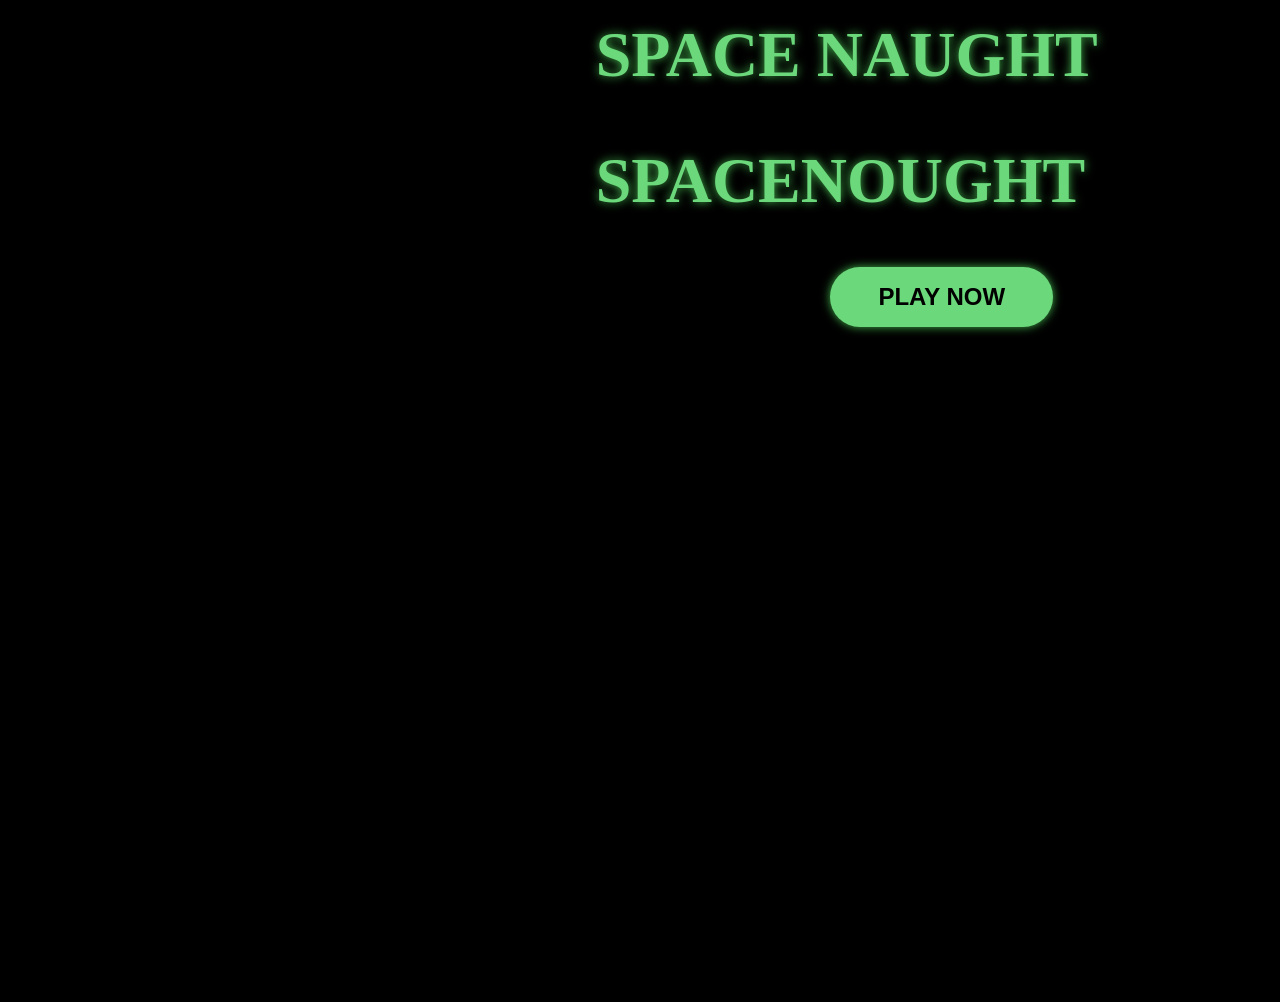
<file: index.html>
<!DOCTYPE html>
<html lang="en">
<head>
    <meta charset="UTF-8">
    <meta name="viewport" content="width=device-width, initial-scale=1.0">
<<<<<<< HEAD
    <title>Space Naught</title>
=======
    <title>SPACENOUGHT</title>
>>>>>>> game-improvements-new
    <link rel="stylesheet" href="style.css">
</head>
<body>
    <div class="particles" id="particles"></div>
    <div class="container">
<<<<<<< HEAD
        <h1 class="floating">SPACE NAUGHT</h1>
        <p>Press the right keys to make the rocket go up!</p>
=======
        <h1 class="floating">SPACENOUGHT</h1>
        <p>PRESS THE CORRECT KEYS TO DESTROY THE ASTEROIDS!</p>
>>>>>>> game-improvements-new
        <button class="play-btn" id="playButton">PLAY NOW</button>
    </div>
    <script src="script.js"></script>
</body>
</html>
</file>
<file: style.css>
* {
    margin: 0;
    padding: 0;
    box-sizing: border-box;
<<<<<<< HEAD
    font-family: 'Iceberg', 'Roboto',;
}x
=======
    font-family: 'Iceberg', 'Roboto';
}
>>>>>>> game-improvements-new

.iceberg-regular {
    font-family: "Iceberg", sans-serif;
    font-weight: 400;
    font-style: normal;
<<<<<<< HEAD
  }

body {
    background: linear-gradient(135deg, #091029, #2f2e2e, #100012);
=======
}

body {
    background: #000000;
>>>>>>> game-improvements-new
    height: 100vh;
    display: flex;
    justify-content: center;
    align-items: center;
    overflow: hidden;
    position: relative;
}

.particles {
    position: absolute;
    top: 0;
    left: 0;
    width: 100%;
    height: 100%;
    z-index: 1;
}

<<<<<<< HEAD
=======
/* Star shape styling */
.star {
    position: absolute;
    clip-path: polygon(
        50% 0%,
        61% 35%,
        98% 35%,
        68% 57%,
        79% 91%,
        50% 70%,
        21% 91%,
        32% 57%,
        2% 35%,
        39% 35%
    );
    background: rgba(255, 255, 255, 0.8);
    box-shadow: 0 0 10px #fff,
                0 0 20px #fff,
                0 0 30px #fff;
}

>>>>>>> game-improvements-new
.container {
    text-align: center;
    background-color: rgba(0, 0, 0, 0.7);
    padding: 3rem;
    border-radius: 1rem;
    box-shadow: 0 0 20px rgba(0, 0, 0, 0.5);
<<<<<<< HEAD
    color: white;
=======
>>>>>>> game-improvements-new
    max-width: 600px;
    height: 310px;
    z-index: 2;
    animation: fadeIn 1s ease-in;
}

h1 {
    font-size: 4rem;
    margin-bottom: 1rem;
    color: #6cd87c;
    text-shadow: 0 0 10px rgba(94, 255, 108, 0.7);
}

<<<<<<< HEAD
p {
    font-size: 1.5rem;
    margin-bottom: 2rem;
    color: #e6e6e6;
    margin-top: 5%;
    font-family: 'Roboto' sans-serif;
}

.play-btn {
    display: inline-block;
    padding: 1rem 3rem;
    background-color: #6cd87c;
    color: #000000;
    font-size: 1.5rem;
    font-weight: bold;
    border: none;
    border-radius: 50px;
    cursor: pointer;
    transition: all 0.3s ease;
    box-shadow: 0 0 10px rgba(94, 255, 108, 0.7);
    animation: float 3s ease-in-out infinite;
    margin-top: 3%;
}

.play-btn:hover {
    background-color: #a1e2b9;
    transform: scale(1.05);
    box-shadow: 0 0 20px rgba(20, 143, 43, 0.9);
=======
#start-screen, #game-over {
    position: absolute;
    top: 50%;
    left: 50%;
    transform: translate(-50%, -50%);
    text-align: center;
    z-index: 20;
}

#start-screen h1, #game-over h1 {
    font-family: 'Iceberg', monospace;
    font-size: 4rem;
    color: #6cd87c;
    text-shadow: 0 0 5px rgba(94, 255, 108, 0.5);
    margin-bottom: 1rem;
    animation: bounce 2s infinite;
}

#start-screen p {
    font-family: monospace !important;
    font-size: 1.5rem !important;
    color: #9c4dff !important;
    text-shadow: 0 0 5px rgba(156, 77, 255, 0.5) !important;
    margin: 1rem 0 !important;
}

#final-score {
    font-family: monospace;
    font-size: 2rem;
    color: #9c4dff;
    text-shadow: 0 0 5px rgba(156, 77, 255, 0.5);
    margin: 1rem 0;
}

/* Remove any previous button styles */
button {
    all: initial;
}

#start-button {
    all: initial;
    display: inline-block;
    padding: 15px 32px;
    font-size: 24px;
    font-family: monospace;
    text-transform: uppercase;
    margin-top: 20px;
    border-radius: 10px;
    background-color: #6cd87c;
    color: #000000;
    border: none;
    text-shadow: 0 0 5px rgba(94, 255, 108, 0.5);
    box-shadow: 0 0 10px rgba(94, 255, 108, 0.7);
    transition: all 0.3s ease;
    cursor: pointer;
}

#start-button:hover {
    background-color: #8ee99b;
    transform: scale(1.05);
    box-shadow: 0 0 20px rgba(94, 255, 108, 0.9);
}

#restart-button, #end-game {
    all: initial;
    display: inline-block;
    padding: 15px 32px;
    font-size: 24px;
    font-family: monospace;
    text-transform: uppercase;
    margin-top: 20px;
    border-radius: 10px;
    background-color: transparent;
    color: #9c4dff;
    border: 2px solid #9c4dff;
    text-shadow: 0 0 5px rgba(156, 77, 255, 0.5);
    box-shadow: 0 0 10px rgba(156, 77, 255, 0.3);
    transition: all 0.3s ease;
    cursor: pointer;
}

#restart-button:hover, #end-game:hover {
    background-color: rgba(156, 77, 255, 0.1);
    text-shadow: 0 0 8px rgba(156, 77, 255, 0.8);
    box-shadow: 0 0 15px rgba(156, 77, 255, 0.5);
}

@keyframes bounce {
    0%, 100% { transform: translateY(0); }
    50% { transform: translateY(-10px); }
>>>>>>> game-improvements-new
}

@keyframes fadeIn {
    from { opacity: 0; transform: translateY(-20px); }
    to { opacity: 1; transform: translateY(0); }
}

<<<<<<< HEAD
@keyframes float {
    0% { transform: translateY(0); }
    50% { transform: translateY(-15px); }
    100% { transform: translateY(0); }
}

@font-face {
    font-family: Iceberg;
    src: url(Iceberg-Regular.ttf);
  }

.floating {
    animation: float 3s ease-in-out 1s;
=======
@font-face {
    font-family: Iceberg;
    src: url(Iceberg-Regular.ttf);
}

.floating {
    animation: float 3s ease-in-out 1s;
}

body #game-container #start-screen p {
    font-family: monospace !important;
    font-size: 1.5rem !important;
    color: #9c4dff !important;
    text-shadow: 0 0 5px rgba(156, 77, 255, 0.5) !important;
    margin: 1rem 0 !important;
}

/* Remove any other p tag styling that might be conflicting */
p, .container p, #start-screen p {
    color: #9c4dff !important;
}

#game-container #game-over #final-score {
    font-family: monospace;
    font-size: 2rem;
    color: #9c4dff;
    text-shadow: 0 0 5px rgba(156, 77, 255, 0.5);
    margin: 1rem 0;
}

.ship {
    position: absolute;
    bottom: 20px;
    left: 50%;
    transform: translateX(-50%);
    width: 300px;
    height: 300px;
    z-index: 2;
    transition: all 0.3s ease-out;
}

.ship.game-started {
    bottom: 30%;
    transform: translateX(-50%);
    transition: bottom 1.5s ease-out;
}

.ship.game-active {
    bottom: 30%;
    transform: translateX(-50%);
    transition: left 0.3s ease-out;
>>>>>>> game-improvements-new
}
</file>
